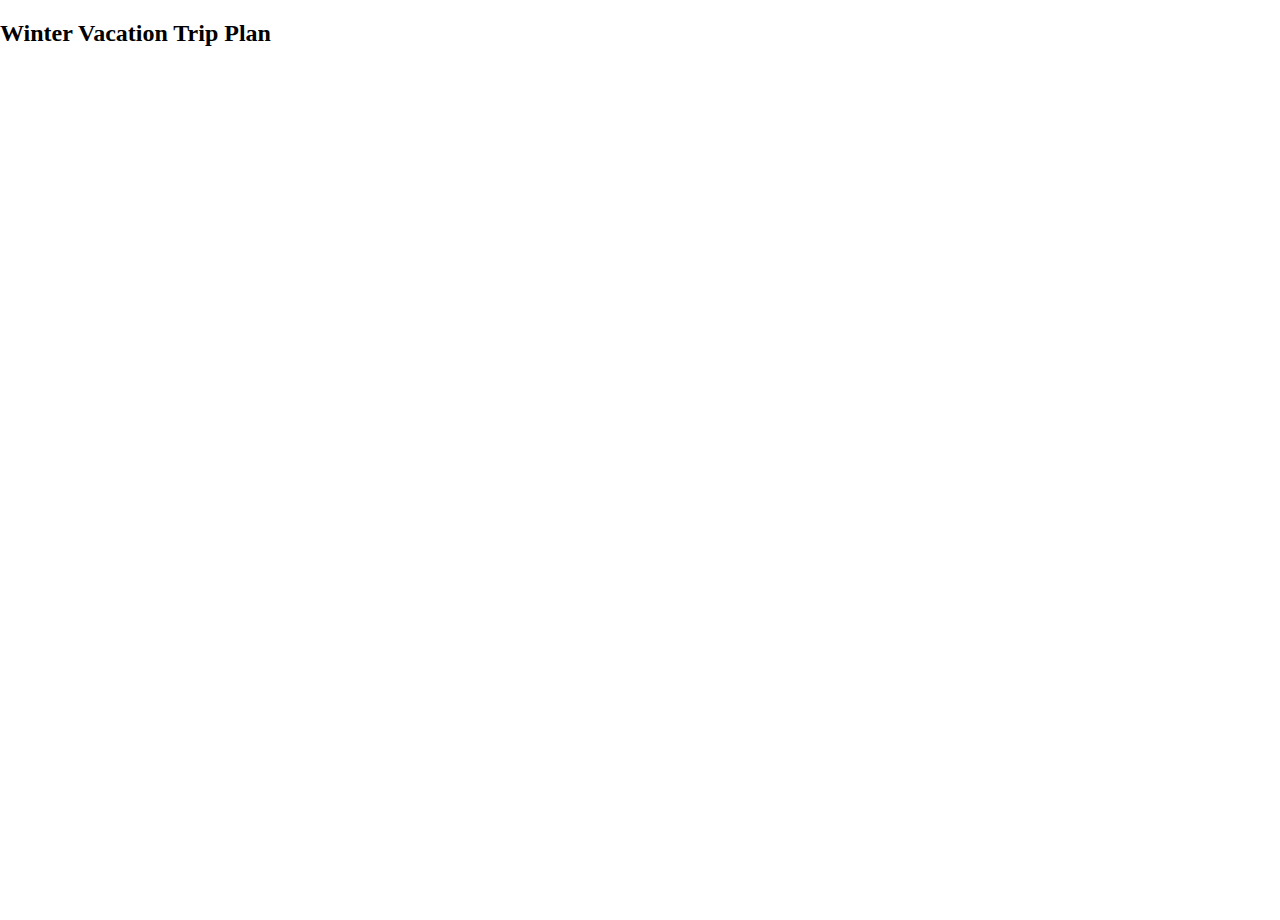
<file: index2.html>
<!DOCTYPE html>
<html lang="en">
  <head>
    <title>Trip Plan</title>
    <meta charset="utf-8" />
    <style type="text/css">
      html, body { height:100%; margin:0;padding:0; }
      #map { height: 50%; }
    </style>
  </head>

  <body>
    <h2>Winter Vacation Trip Plan</h2>
    <div id="map"> </div>
    <script type = "text/javascript">

    var map;
    function initMap() {
      map = new google.maps.Map(document.getElementById('map"), {
        center: {lat: -34.397, lng: 150.644),
        zoom:8
      });
    }
    </script>
    <script async defer
      src="https://maps.googleapis.com/map/api/js?key=AIzaSyBRD7havk
  </body>
</html>
</file>
